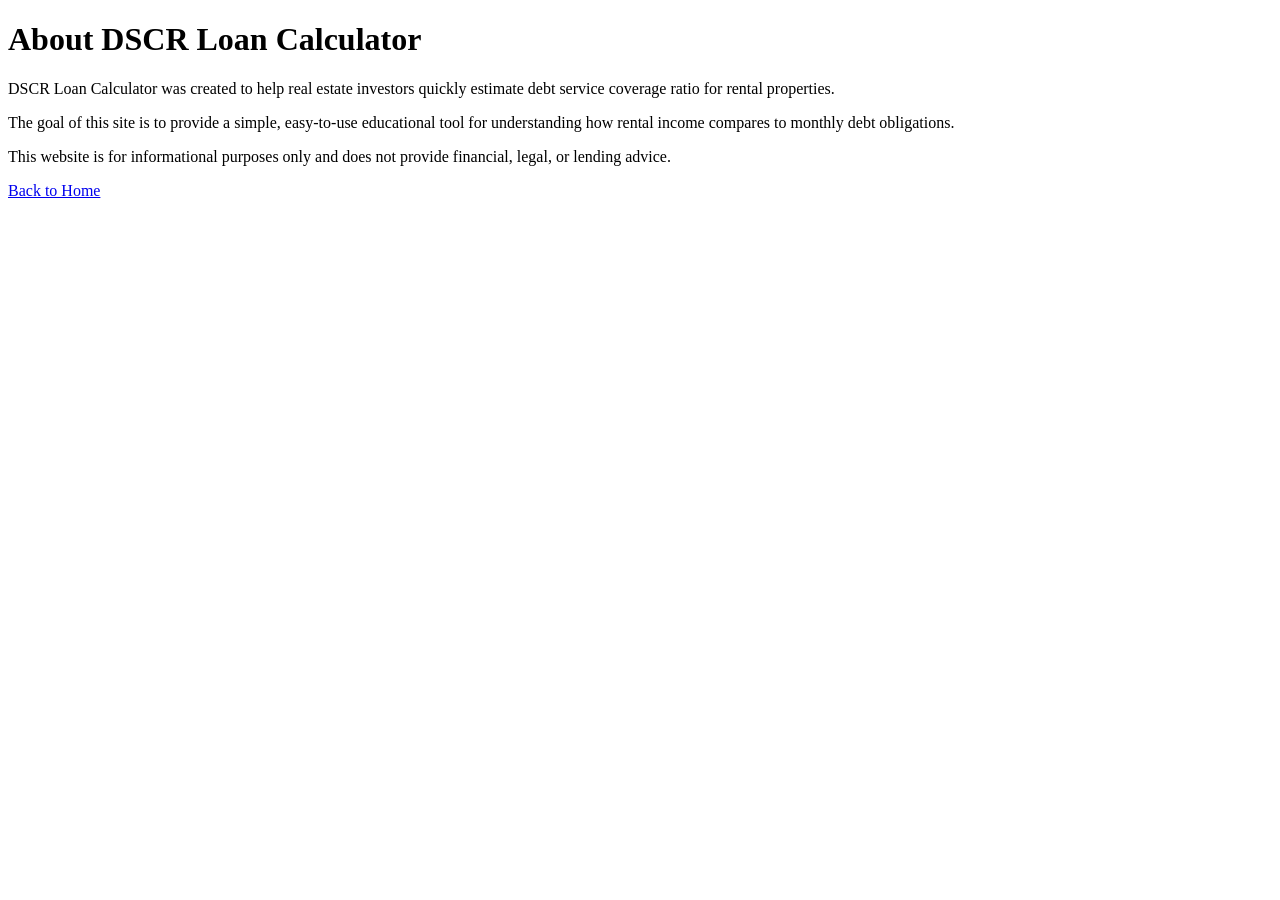
<file: about.html>
<!DOCTYPE html>
<html lang="en">
<head>
  <meta charset="UTF-8" />
  <meta name="viewport" content="width=device-width, initial-scale=1.0" />
  <title>About - DSCR Loan Calculator</title>
</head>
<body>
  <h1>About DSCR Loan Calculator</h1>
  <p>DSCR Loan Calculator was created to help real estate investors quickly estimate debt service coverage ratio for rental properties.</p>
  <p>The goal of this site is to provide a simple, easy-to-use educational tool for understanding how rental income compares to monthly debt obligations.</p>
  <p>This website is for informational purposes only and does not provide financial, legal, or lending advice.</p>
  <p><a href="index.html">Back to Home</a></p>
</body>
</html>
</file>
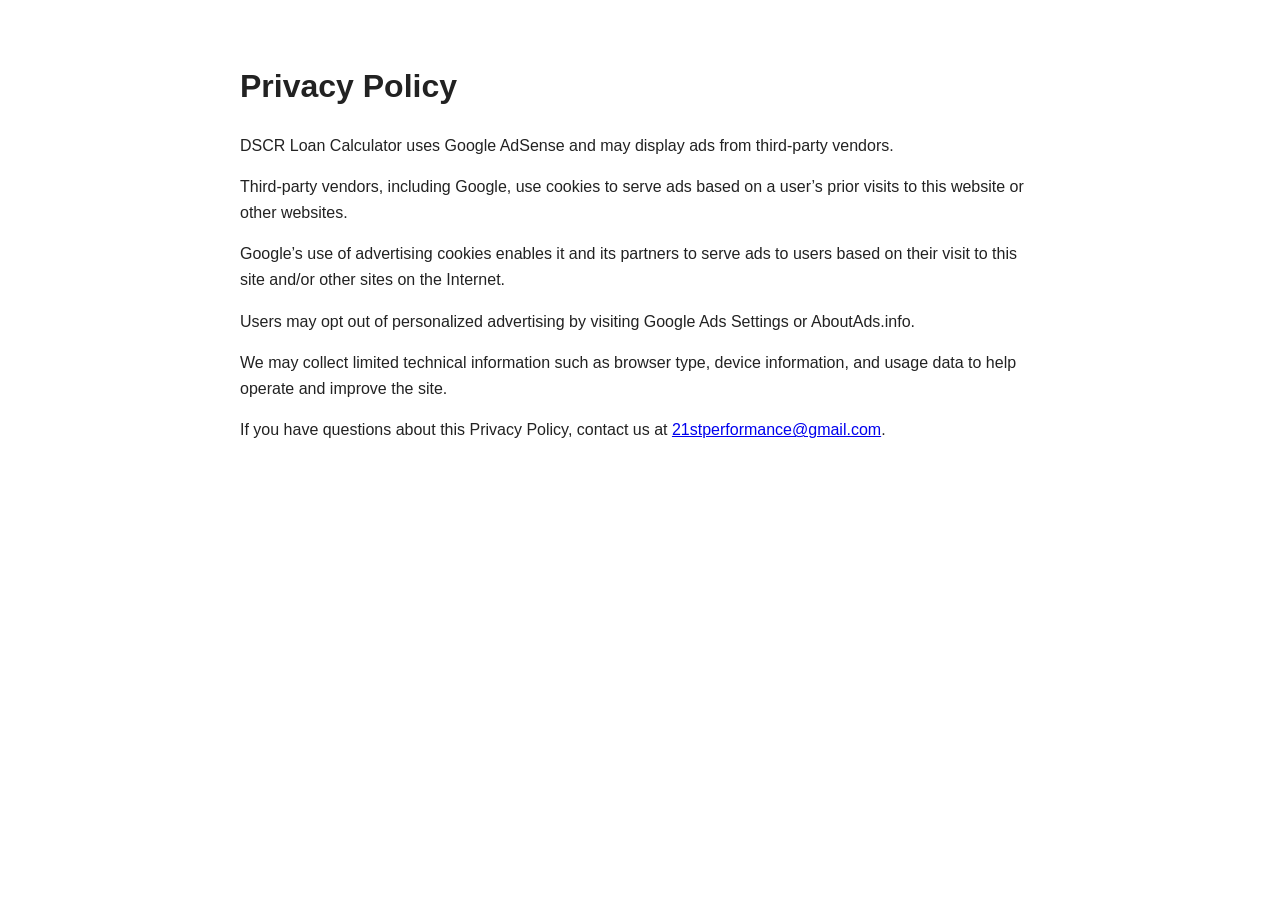
<file: privacy-policy.html>
<!doctype html>
<html lang="en">
<head>
  <meta charset="utf-8" />
  <meta name="viewport" content="width=device-width, initial-scale=1" />
  <title>Privacy Policy | DSCR Loan Calculator</title>
  <style>
    body {
      font-family: Arial, sans-serif;
      line-height: 1.6;
      max-width: 800px;
      margin: 0 auto;
      padding: 40px 20px;
      color: #222;
    }
    h1 {
      margin-bottom: 20px;
    }
  </style>
</head>
<body>
  <main>
    <h1>Privacy Policy</h1>

    <p>DSCR Loan Calculator uses Google AdSense and may display ads from third-party vendors.</p>

    <p>Third-party vendors, including Google, use cookies to serve ads based on a user’s prior visits to this website or other websites.</p>

    <p>Google’s use of advertising cookies enables it and its partners to serve ads to users based on their visit to this site and/or other sites on the Internet.</p>

    <p>Users may opt out of personalized advertising by visiting Google Ads Settings or AboutAds.info.</p>

    <p>We may collect limited technical information such as browser type, device information, and usage data to help operate and improve the site.</p>

    <p>If you have questions about this Privacy Policy, contact us at <a href="mailto:21stperformance@gmail.com">21stperformance@gmail.com</a>.</p>
  </main>
</body>
</html>
</file>
